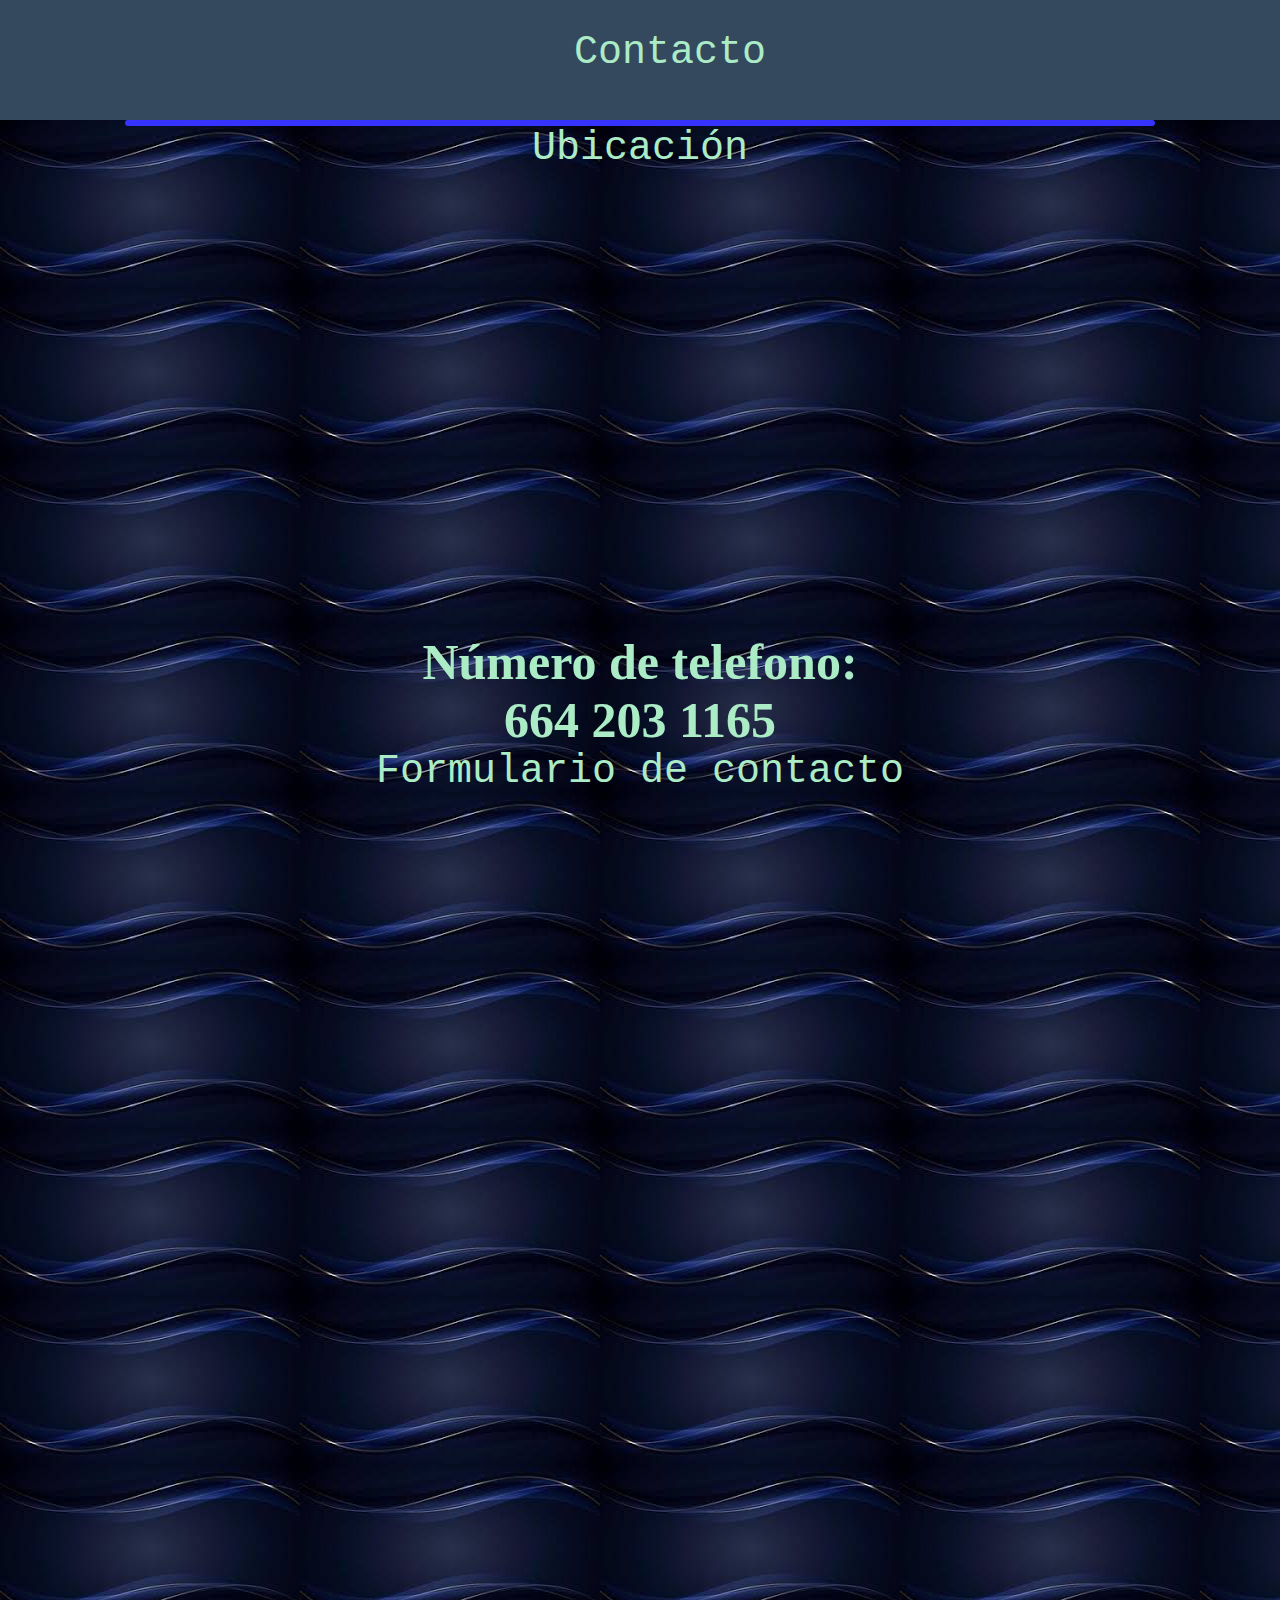
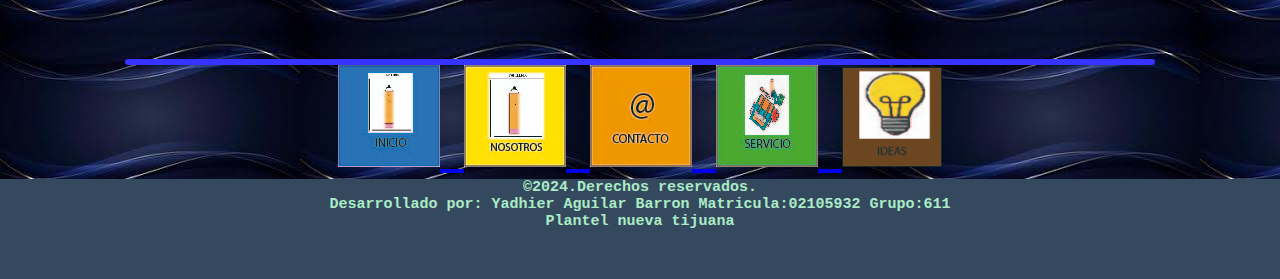
<file: html/contacto.html>
<!Doctype html>
<html>
	<head>
		<title> 
			Nosotros-Papeleria
		</title>
		<!--El siguiente codigo es para colocar una imagen en la pestana -->
		<link rel="shortcut icon" href="../imagenes/foto 3.jpg">
		<link rel="stylesheet" href="../css/estilo.css">
	</head>
	<!--El bgcolor es para el color de la pagina de texto con el # lo saco de la pagina que me dio el profe en clasroom-->
	<body>
		<center>
			<div id="top">
				Contacto <br>
				</div>
				<div id="principal">
			<hr>
				<p class="encabezado">
		<center>		
				Ubicaci&oacute;n <br>
			<iframe src="https://www.google.com/maps/embed?pb=!1m17!1m12!1m3!1d3367.151790993078!2d-116.93437572435113!3d32.44187157380544!2m3!1f0!2f0!3f0!3m2!1i1024!2i768!4f13.1!3m2!1m1!2zMzLCsDI2JzMwLjciTiAxMTbCsDU1JzU0LjUiVw!5e0!3m2!1ses!2smx!4v1709609560316!5m2!1ses!2smx" width="600" height="450" style="border:0;" allowfullscreen="" loading="lazy" referrerpolicy="no-referrer-when-downgrade"></iframe>
		</center>
			</p>
			<p>
				
			</p>
				<p class="encabezado">
				N&uacute;mero de telefono: <br>
				664 203 1165
			</p>
			
				<p class="encabezado">
		<center>		
				Formulario de contacto
		</center>		
				</p>
		<center>		
<iframe src="https://docs.google.com/forms/d/e/1FAIpQLSdmEumR7jucJBoH0W8yAgqNCeUi4q69JjmS8bfjZ0981Q58rQ/viewform?embedded=true" width="640" height="853" frameborder="0" marginheight="0" marginwidth="0">Cargando…</iframe>
		</center>
			</p>
			<hr>
			<a href="../index.html">
			<img src="../imagenes/INICIO.jpg">
			</a>
			<a href="nosotros.html">
			<img src="../imagenes/NOSOTROS.jpg">
			</a>
			<a href="contacto.html">
			<img src="../imagenes/CONTACTO.jpg">
			</a>
			<a href="productos.html">
			<img src="../imagenes/SERVICIO.jpg">
			</a>
			<a href="ideas.html">
			<img src="../imagenes/ideas 3.jpg"
			class="img-index">
			</a>
			<br>
			</div>
			<div id="piediv">
			<p class="pie">
				
					&copy;2024.Derechos reservados.<br>
					Desarrollado por: Yadhier Aguilar Barron Matricula:02105932 Grupo:611<br>
					Plantel nueva tijuana
				
			</p>
			</div>
		</center>
	</body>
</html>
</file>
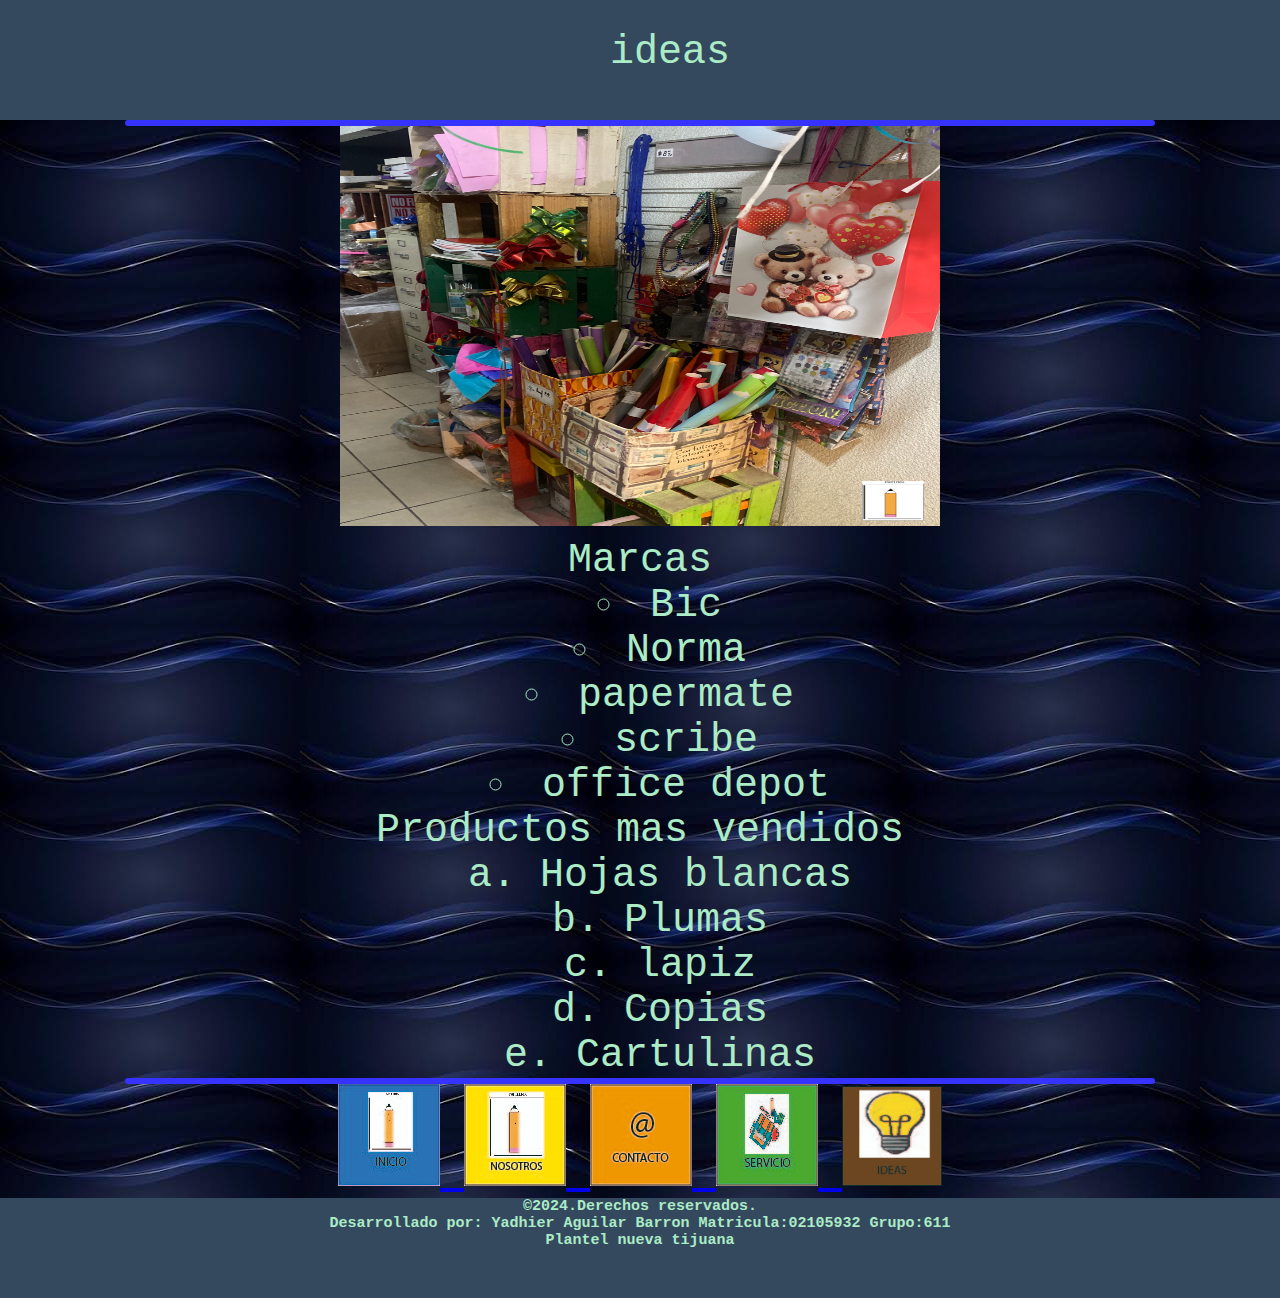
<file: html/ideas.html>
<!Doctype html>
<html>
	<head>
		<title>
			ideas-Papeleria
		</title>
		<!--El siguiente codigo es para colocar una imagen en la pestana -->
		<link rel="shortcut icon" href="../imagenes/foto 3.jpg">
		<link rel="stylesheet" href="../css/estilo.css">
	</head>
	<!--El bgcolor es para el color de la pagina de texto con el # lo saco de la pagina que me dio el profe en clasroom-->
	<body>
		<center>
		<div id="top">
				ideas <br>
				</div>
				<div id="principal">
			<hr>
			<img src="../imagenes/foto 1.jpg"
				class="img-marquee"><br>
				Marcas
			<ul>
				<li>Bic</li>
				<li>Norma</li>
				<li>papermate</li>
				<li>scribe</li>
				<li>office depot</li>
			</ul>
				Productos mas vendidos
			<ol>
				<li>Hojas blancas</li>
				<li>Plumas</li>
				<li>lapiz</li>
				<li>Copias</li>
				<li>Cartulinas</li>
			</ol>
			<hr>
			<a href="../index.html">
			<img src="../imagenes/INICIO.jpg">
			</a>
			<a href="nosotros.html">
			<img src="../imagenes/NOSOTROS.jpg">
			</a>
			<a href="../contacto.html">
			<img src="../imagenes/CONTACTO.jpg">
			</a>
			<a href="productos.html">
			<img src="../imagenes/SERVICIO.jpg">
			</a>
			<a href="ideas.html">
			<img src="../imagenes/ideas 3.jpg" height="100px" width="100px">
			</a>
			<br>
				<b>
				</div>
				<div id="piediv">
				<p class="pie">
					&copy;2024.Derechos reservados.<br>
					Desarrollado por: Yadhier Aguilar Barron Matricula:02105932 Grupo:611<br>
					Plantel nueva tijuana
				</p>
				</div>
		</center>
	</body>
</html>
</file>
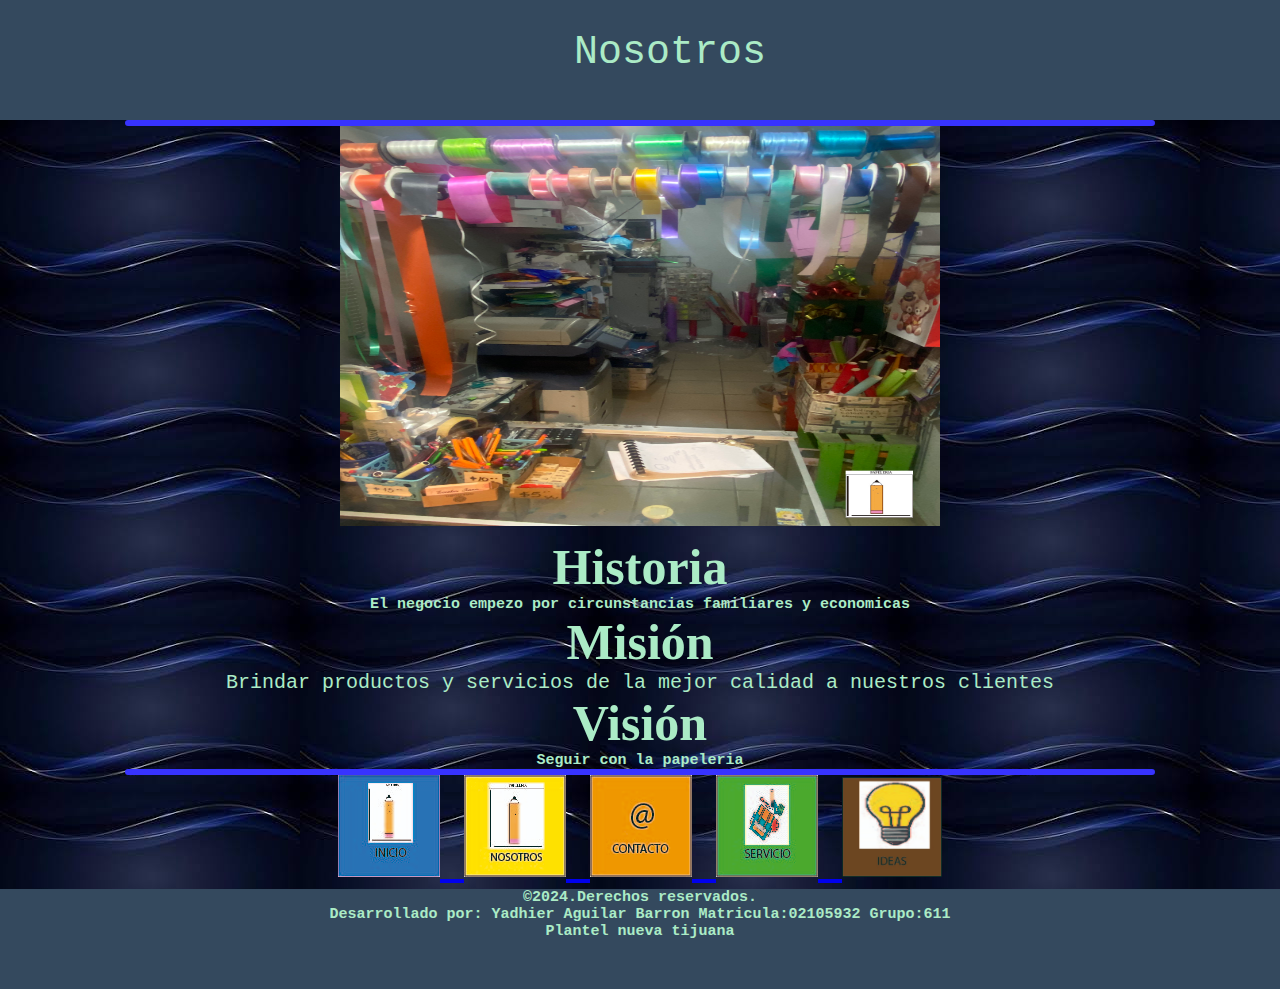
<file: html/nosotros.html>
<!Doctype html>
<html>
	<head>
		<title>
			Nosotros-Papeleria
		</title>
		<!--El siguiente codigo es para colocar una imagen en la pestana -->
		<link rel="shortcut icon" href="../imagenes/foto 3.jpg">
		<link rel="stylesheet" href="../css/estilo.css">
	</head>
	<!--El bgcolor es para el color de la pagina de texto con el # lo saco de la pagina que me dio el profe en clasroom-->
	<body>
		<center>
		<div id="top">
				Nosotros <br>
			</div>
			<div id="principal">
			<hr>
			<img src="../imagenes/foto 2.jpg"
				class="img-marquee"><br>
			<p class="encabezado">
				Historia
			</p>
			<p> 
				<center>
				<p class="pie">
				El negocio empezo por circunstancias familiares y economicas <br>	
				</center>
				<p class="pie">
			</p>
				<p class="encabezado">
				Misi&oacute;n
				</p>
				<p class="pie">
			<p>	
			
				Brindar productos y servicios de la mejor calidad a nuestros clientes <br>
			</p>
				<p class="encabezado">
				Visi&oacute;n
				</p>
			<p>
				<center>
				<p class="pie">
				Seguir con la papeleria
				</center>
			</p>
			<hr>
			<a href="../index.html">
			<img src="../imagenes/INICIO.jpg">
			</a>
			<a href="nosotros.html">
			<img src="../imagenes/NOSOTROS.jpg">
			</a>
			<a href="contacto.html">
			<img src="../imagenes/CONTACTO.jpg">
			</a>
			<a href="productos.html">
			<img src="../imagenes/SERVICIO.jpg">
			</a>
			<a href="ideas.html">
			<img src="../imagenes/ideas 3.jpg"
			class="img-index">
			</a>
			<br>
			</div>
			<div id="piediv">
			<p class="pie">
				
					&copy;2024.Derechos reservados.<br>
					Desarrollado por: Yadhier Aguilar Barron Matricula:02105932 Grupo:611<br>
					Plantel nueva tijuana
				
			</p>
			</div>
		</center>
	</body>
</html>
</file>
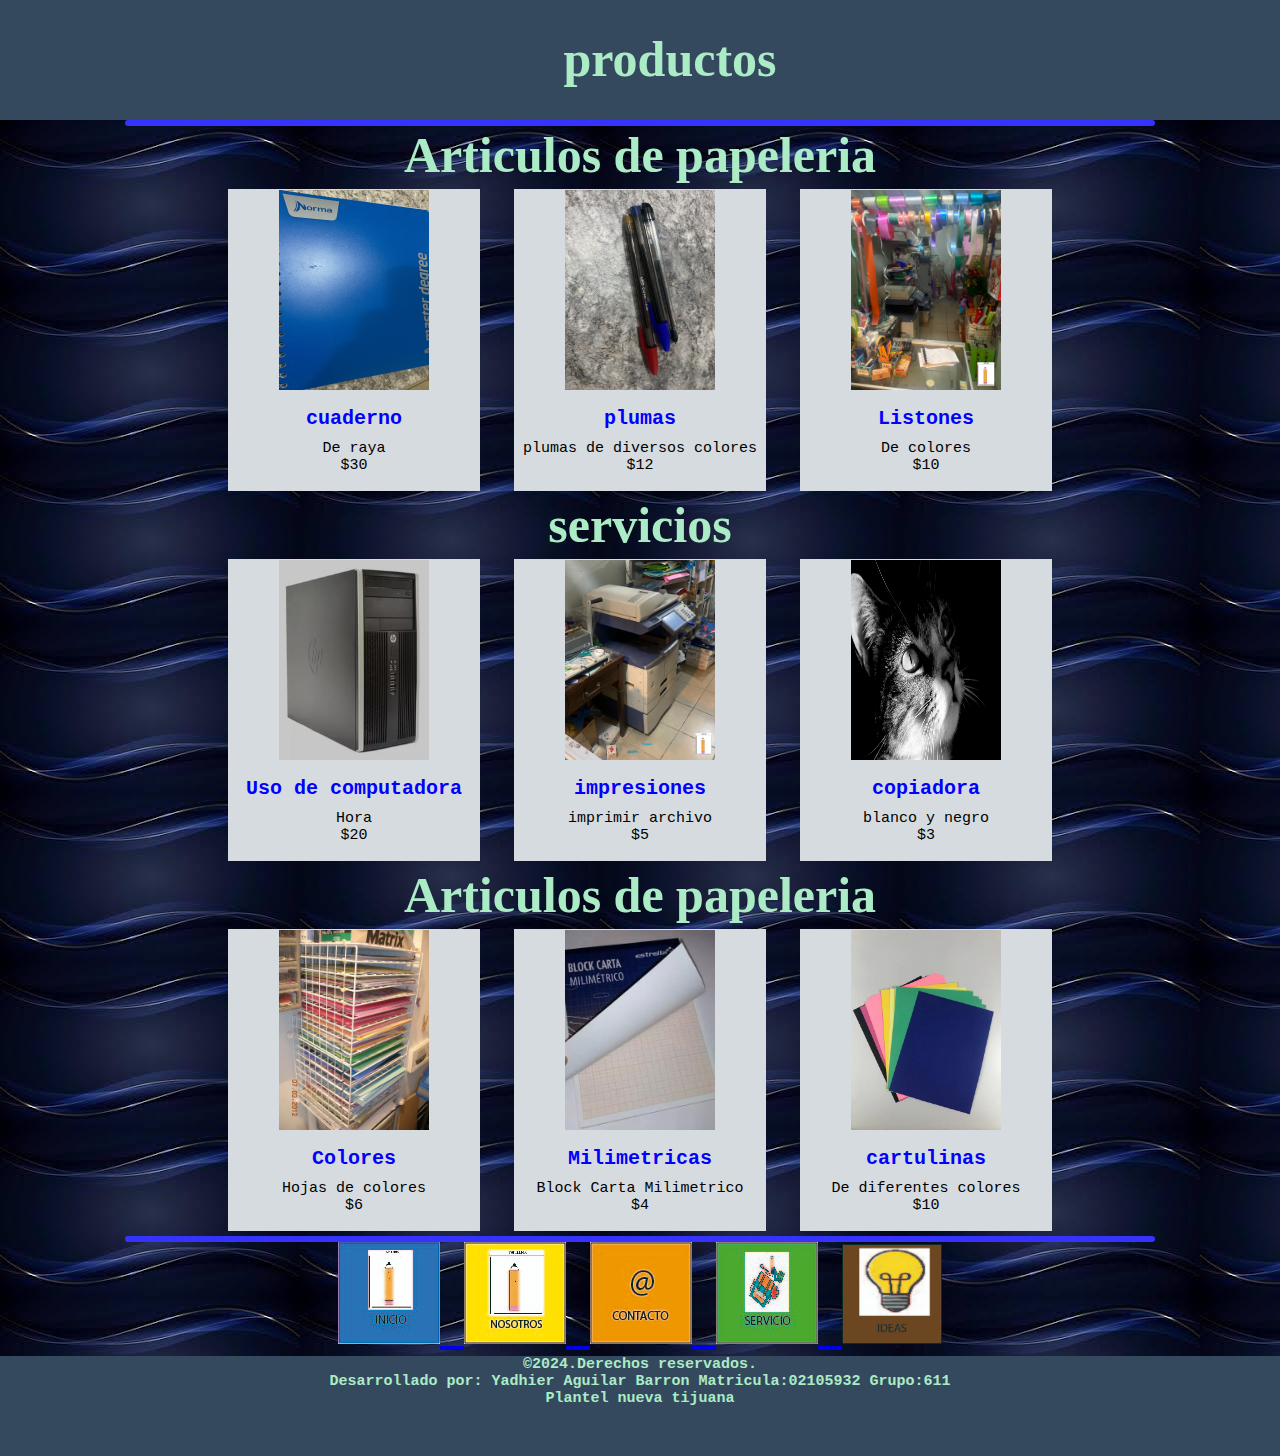
<file: html/productos.html>
<!Doctype html>
<html>
	<head>
		<title>
			productos-Papeleria
		</title>
		<!--El siguiente codigo es para colocar una imagen en la pestana -->
		<link rel="shortcut icon" href="../imagenes/icono.jpg">
		<link rel="stylesheet" href="../css/estilo.css">
	</head>
	<!--El bgcolor es para el color de la pagina de texto con el # lo saco de la pagina que me dio el profe en clasroom-->
	<body>
		<center>
			<div id="top">
			<p class="encabezado">
				productos <br>
			</p>	
				</div>
				<div id="principal">
			<hr>
			
			<p class="encabezado">
				Articulos de papeleria
			</p>
			<div class="caja">
				<a href="../html/cuaderno.html">
				<img src="../imagenes/cuaderno.jpeg"
				class="img-producto">
				</a>
				<div class="caja-texto">
					cuaderno
				</div>
				<div class="texto-adicional">
					De raya<br>
					$30
				</div>
			</div>
			</a>
			<div class="caja">
				<a href="../html/plumas.html">
				<img src="../imagenes/Plumas.jpeg"
				class="img-producto">	
				</a>
				<div class="caja-texto">
					plumas
				</div>
				<div class="texto-adicional">
					 plumas de diversos colores <br>
					$12
				</div>
			</div>
			</a>
			
			
			<div class="caja">
					<a href="../html/listones.html">
					<img src="../imagenes/Listones.jpg"
					class="img-producto">
					</a>
				<div class="caja-texto">
					Listones
				</div>
				<div class="texto-adicional">
					De colores<br>
					$10
				</div>
			</div>		
			
				<p class="encabezado">
				servicios
				</p>
			<div class="caja">
						<a href="../html/computadora.html">
						<img src="../imagenes/Computadora.JPG"
						class="img-producto">
						</a>
				<div class="caja-texto">
					Uso de computadora
				</div>
				<div class="texto-adicional">
					Hora<br>
					$20
				</div>
			</div>
			
			<div class="caja">
						<a href="../html/impresiones.html">
						<img src="../imagenes/Impresora.jpg"
						class="img-producto">
						</a>
				<div class="caja-texto">
					impresiones
				</div>
				<div class="texto-adicional">
					imprimir archivo<br>
					$5
				</div>
			</div>
			
			<div class="caja">
						<a href="../html/copiadora.html">
						<img src="../imagenes/blanco y negro.jpg"
						class="img-producto">
						</a>
				<div class="caja-texto">
					copiadora
				</div>
				<div class="texto-adicional">
					blanco y negro<br>
					$3
				</div>
			</div>	
			<p class="encabezado">
				Articulos de papeleria
			</p>	
			<div class="caja">
						<a href="../html/colores.html">
						<img src="../imagenes/Hojas de colores.jpeg"
						class="img-producto">
						</a>
				<div class="caja-texto">
					Colores
				</div>
				<div class="texto-adicional">
					Hojas de colores<br>
					$6
				</div>
			</div>
			
			<div class="caja">
						<a href="../html/hoja milimetrica.html">
						<img src="../imagenes/Milimetrico.jpeg"
						class="img-producto">
						</a>						
				<div class="caja-texto">
					Milimetricas
				</div>
				<div class="texto-adicional">
					Block Carta Milimetrico<br>
					$4
				</div>
			</div>
			
			<div class="caja">
						<a href="../html/cartulina.html">
						<img src="../imagenes/Cartulinas.jpeg"
						class="img-producto">
						</a>
				<div class="caja-texto">
					cartulinas
				</div>
				<div class="texto-adicional">
					De diferentes colores<br>
					$10
				</div>
			</div>
			<hr>
			<a href="../index.html">
			<img src="../imagenes/INICIO.jpg">
			</a>
			<a href="nosotros.html">
			<img src="../imagenes/NOSOTROS.jpg">
			</a>
			<a href="contacto.html">
			<img src="../imagenes/CONTACTO.jpg">
			</a>
			<a href="productos.html">
			<img src="../imagenes/SERVICIO.jpg">
			</a>
			<a href="ideas.html">
			<img src="../imagenes/ideas 3.jpg" height="100px" width="100px">
			</a>
		<br>
			</div>
				<div id="piediv">
			<p class="pie">
					&copy;2024.Derechos reservados.<br>
					Desarrollado por: Yadhier Aguilar Barron Matricula:02105932 Grupo:611<br>
					Plantel nueva tijuana
			</p>
				</div>
		</center>
	</body>
</html>
</file>
<file: css/estilo.css>
body {
	background-image:url("../imagenes/fondo1.jpg");
	color: #ABEBC6;
	font-family:"Lucida console","courier new";
	font-size:40px;
}
p{
	text-align:center;
	font-size:20px;
}
hr{
	border: 3px solid #3733FF;
	border-radius: 5px;
	width: 80%;
}
table,tr,td{
	border: 3px solid;
	border-spacing: 0px;
	background-color: #7FB3D5;
	text-align:center;
	border-color:#FF33C0;
	font-size:20px;
}	
ul{
	list-style-type:circle;
	list-style-position:inside;
}
ol{
	list-style-type:lower-alpha;
	list-style-position:inside;
}
@font-face{
	font-family:mifuente;
	src:url("../fonts/EARWIGFA.ttf");
}
.pie{
	font-size:15px;
	text-align:center;
	font-weight:bold;
}
.encabezado{
	font-family:EARWIGFA;
	font-size:50px;
	text-align:center;
	font-weight:bold;
}
.img-marquee{
	height:400px;
	width:600px;	
}
.img-producto{
	height:200px;
	width:150px;	
}
.img-index{
	height:100px;
	width:100px;
}

*{
	margin:0px;
}
div#text{
	padding:20px;
	width:100%;
	background:#7FB3D5;
	font-size:15px;
	text-align:center;
	font-weight:bold;
}
	
div#top{
	padding:30px;
	width:100%;
	height:60px;
	background-color:#34495E;
	background-image:linear-gradient{#34495E,#AEB6BF};
}
div#piediv{
	width:100%;
	height:100px;
	background-color:#34495E;
	background-image:linear-gradient{#34495E,#AEB6BF};
}
div#principal{
	width:100%;
	height:100%;
	background-image:url("../imagenes/fondo1.jpg");
}
.caja{
	height:300px;
	width:250px;
	background-color:#D6DBDF ;
	border:1px solid #D6DBDF ;
	margin:5px;
	color:black;
	text-align:center;
	display:inline-block;
}
.caja:hover{
	box-shadow:0 0 10px red;
	transform:scale(1.3);
}
.caja-texto{
	padding-top:5px;
	padding-bottom:5px;
	font-size:20px;
	color:blue;
	font-weight:bold;
}
.texto-adicional{
	padding-top:5px;
	font-size:15px;
}
.carrousel{
    width: 600px;
    margin:auto;
    /*Hace que el padding y el border pasen a formar
    parte del calculo de la caja y no de la suma */
    box-sizing: border-box;
}

.conteCarrousel{
    width: 100%;
    height: 400px;
    /*Hace que el navegador oculte
    todos los contenidos que salen del div*/
    overflow: hidden;
    box-sizing: border-box;
}

.itemCarrousel{
    /*La nueva Posicion del elemento en relacioncion de
    un elemento con su posicion normal*/
    position: relative;
    width: 100%;
    height: 100%;
    box-sizing: border-box;
}

.itemCarrouselTarjeta{
    width: 100%;
    height: 100%;
    box-sizing: border-box;
}

.itemCarrouselArrows{
    position: absolute;
    top: 0;
    bottom: 0;
    left: 0;
    right: 0;
    height: 100%;
    width: 100%;
    display: flex;
    align-items: center;
    justify-content: space-between;
    padding: 20px;
    box-sizing: border-box;
}

.itemCarrouselArrows > i:hover {
    cursor: pointer;
}

.conteCarrouselController{
    width: 100%;
    display: flex;
    justify-content: space-evenly;
}

.conteCarrouselController > a{
    text-decoration: none;
    font-size: 32px;
    color: grey;
}

.itemCarrouselArrows > a > i{
    color: white;
}
.img-controller{
	height:50px;
	width:50px;
}
div#productos{
	width:70%;
	height:100px;
	background:#color;
	font-size:20px;
	text-align:center;
	padding:15px;
}
</file>
